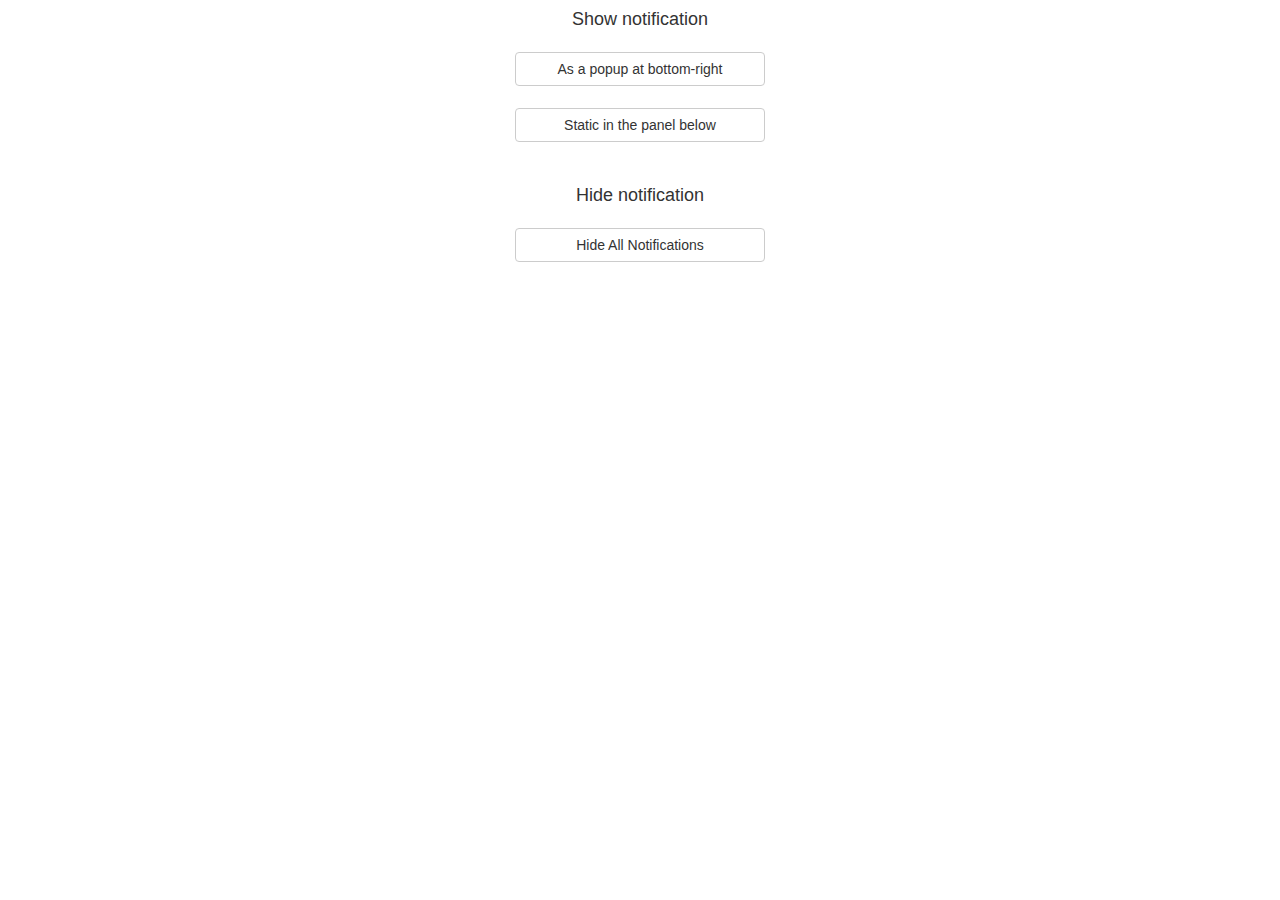
<file: index.html>
<!DOCTYPE html>
<html lang="">

<head>
    <meta charset="utf-8">
    <meta http-equiv="X-UA-Compatible" content="IE=edge">
    <meta name="viewport" content="width=device-width, initial-scale=1">
    <title>Title Page</title>
    <link rel="stylesheet" href="lib/bootstrap/dist/css/bootstrap.css" />
    <link rel="stylesheet" href="lib/kendo/styles/kendo.common-bootstrap.min.css" />
    <link rel="stylesheet" href="lib/kendo/styles/kendo.bootstrap.min.css" />

</head>

<body>
    <div id="example">

        <span id="popupNotification"></span>
        <span id="staticNotification"></span>

        <div class="demo-section k-content">
            <h4>Show notification</h4>
            <p>
                <button id="showPopupNotification" class="k-button">As a popup at bottom-right</button><br />
                <button id="showStaticNotification" class="k-button">Static in the panel below</button>
            </p>
            <div style="padding-top: 1em;">
                <h4>Hide notification</h4>
                <button id="hideAllNotifications" class="k-button">Hide All Notifications</button>
            </div>
        </div>

        <div id="appendto" class="demo-section k-content"></div>

        <style>
            .demo-section {
                text-align: center;
                line-height: 4em;
            }

            .demo-section .k-button {
                width: 250px;
            }
        </style>
    </div>


    <script src="lib/jquery/dist/jquery.js"></script>
    <script src="lib/bootstrap/dist/js/bootstrap.js"></script>
    <script src="lib/kendo/js/kendo.all.min.js"></script>
    <script src="lib/kendo/js/kendo.timezones.min.js"></script>
    <script src="lib/kendo/js/cultures/kendo.culture.en-GB.min.js"></script>

    <script>
        $(document).ready(function () {
            kendo.culture("en-GB");
        });
    </script>
    <script>
        $(document).ready(function () {
            var popupNotification = $("#popupNotification").kendoNotification({
                position: {
                    top: 30
                },
                width: "60rem",
                animation: {
                    open: {
                        effects: "slideIn:left"
                    },
                    close: {
                        effects: "slideIn:left",
                        reverse: true
                    }
                }
            }).data("kendoNotification");
            var staticNotification = $("#staticNotification").kendoNotification({
                appendTo: "#appendto",
                animation: {
                    open: {
                        effects: "slideIn:left"
                    },
                    close: {
                        effects: "slideIn:left",
                        reverse: true
                    }
                }
            }).data("kendoNotification");

            $("#showPopupNotification").click(function () {
                popupNotification.hide();
                var d = new Date();
                popupNotification.show(kendo.toString(d, 'HH:mm:ss.') + kendo.toString(d
                    .getMilliseconds(), "000"), "error");
            });

            $("#showStaticNotification").click(function () {
                var d = new Date();
                staticNotification.show(kendo.toString(d, 'HH:mm:ss.') + kendo.toString(d
                    .getMilliseconds(), "000"), "info");
                var container = $(staticNotification.options.appendTo);
                container.scrollTop(container[0].scrollHeight);
            });

            $("#hideAllNotifications").click(function () {
                popupNotification.hide();
                staticNotification.hide();
            });

        });
    </script>
</body>

</html>
</file>
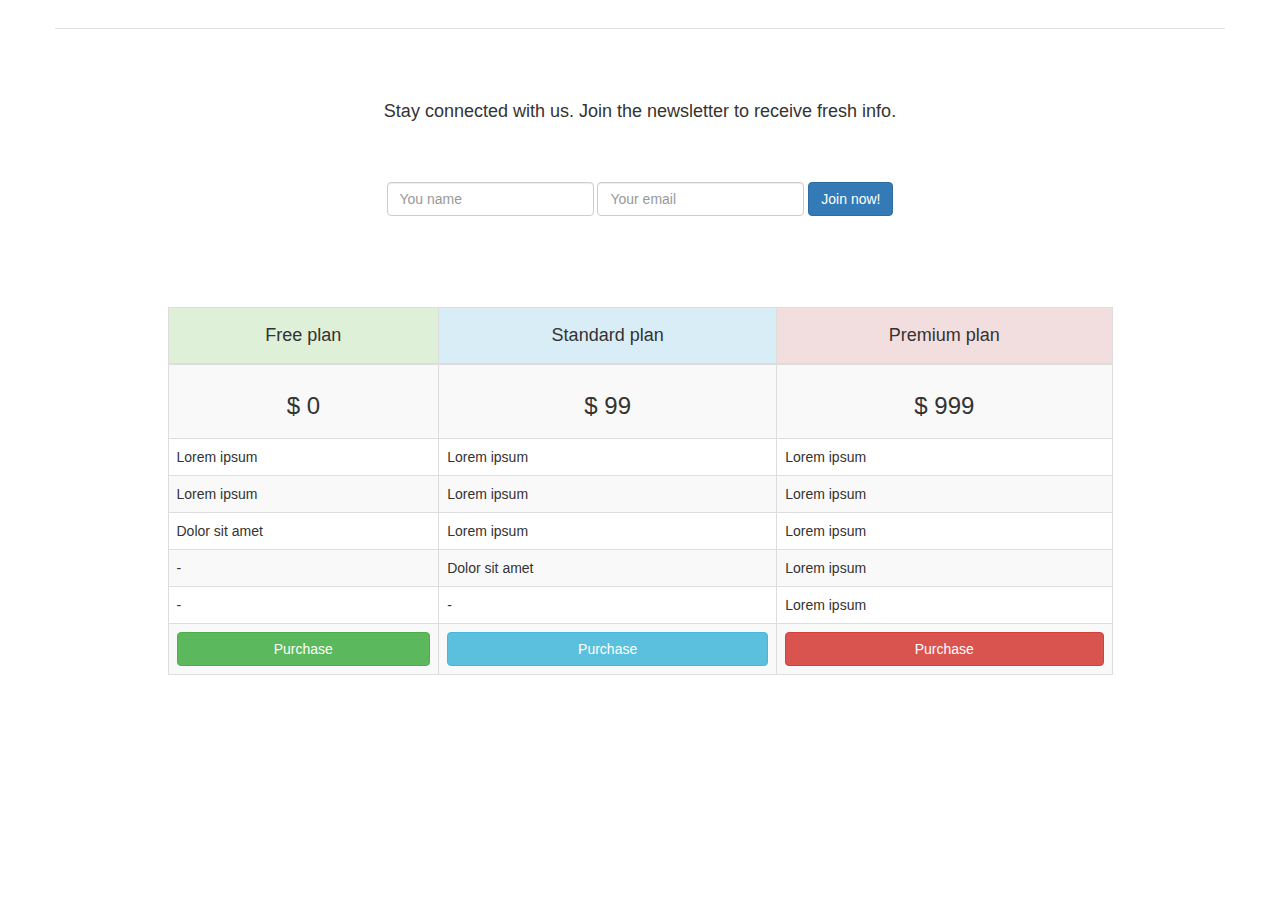
<file: boot1.html>
<!DOCTYPE html>
<html lang="">

<head>
    <meta charset="utf-8">
    <meta http-equiv="X-UA-Compatible" content="IE=edge">
    <meta name="viewport" content="width=device-width, initial-scale=1">
    <title>Title Page</title>

    <link rel="stylesheet" href="lib/bootstrap/dist/css/bootstrap.css" />
<style>
section#newsletter {  border-top: 1px solid #E0E0E0;  padding-top: 3.2em;  margin-top: 2em; }
section#newsletter h4 {  padding: 1em; }
section#newsletter form {  padding: 1em;  margin-top: 2em;  margin-bottom: 5.5em; } 
</style>
</head>

<body>

    <div class="container">

        <div class="row">
            <section id="newsletter" class="text-center">
                <h4>Stay connected with us. Join the newsletter to receive fresh info.</h4>
                <form class="form-inline" method="POST">
                    <div class="form-group"> <input class="form-control" placeholder="You name"> </div>
                    <div class="form-group"> <input class="form-control" placeholder="Your email"> </div> <button
                        type="submit" class="btn btn-primary">Join now!</button>
                </form>
            </section>
        </div>

        <div class="row">
            <div class="col-md-10 col-md-offset-1">
                <table class="table table-striped table-bordered">
                    <thead>
                        <tr>
                            <th class="success">
                                <h4 class="text-center">Free plan</h4>
                            </th>
                            <th class="info">
                                <h4 class="text-center">Standard plan</h4>
                            </th>
                            <th class="danger">
                                <h4 class="text-center">Premium plan</h4>
                            </th>
                        </tr>
                    </thead>
                    <tbody>
                        <tr>
                            <td>
                                <h3 class="text-center">$ 0</h3>
                            </td>
                            <td>
                                <h3 class="text-center">$ 99</h3>
                            </td>
                            <td>
                                <h3 class="text-center">$ 999</h3>
                            </td>
                        </tr>
                        <tr>
                            <td>Lorem ipsum</td>
                            <td>Lorem ipsum</td>
                            <td>Lorem ipsum</td>
                        </tr>
                        <tr>
                            <td>Lorem ipsum</td>
                            <td>Lorem ipsum</td>
                            <td>Lorem ipsum</td>
                        </tr>
                        <tr>
                            <td>Dolor sit amet</td>
                            <td>Lorem ipsum</td>
                            <td>Lorem ipsum</td>
                        </tr>
                        <tr>
                            <td>-</td>
                            <td>Dolor sit amet</td>
                            <td>Lorem ipsum</td>
                        </tr>
                        <tr>
                            <td>-</td>
                            <td>-</td>
                            <td>Lorem ipsum</td>
                        </tr>
                        <tr>
                            <td><a href="#" class="btn btn-success btn-block">Purchase</a></td>
                            <td><a href="#" class="btn btn-info btn-block">Purchase</a></td>
                            <td><a href="#" class="btn btn-danger btn-block">Purchase</a></td>
                        </tr>
                    </tbody>
                </table>
            </div>
        </div>
    </div>

    </div>

    <script src="lib/jquery/dist/jquery.js"></script>
    <script src="lib/bootstrap/dist/js/bootstrap.js"></script>
</body>

</html>
</file>
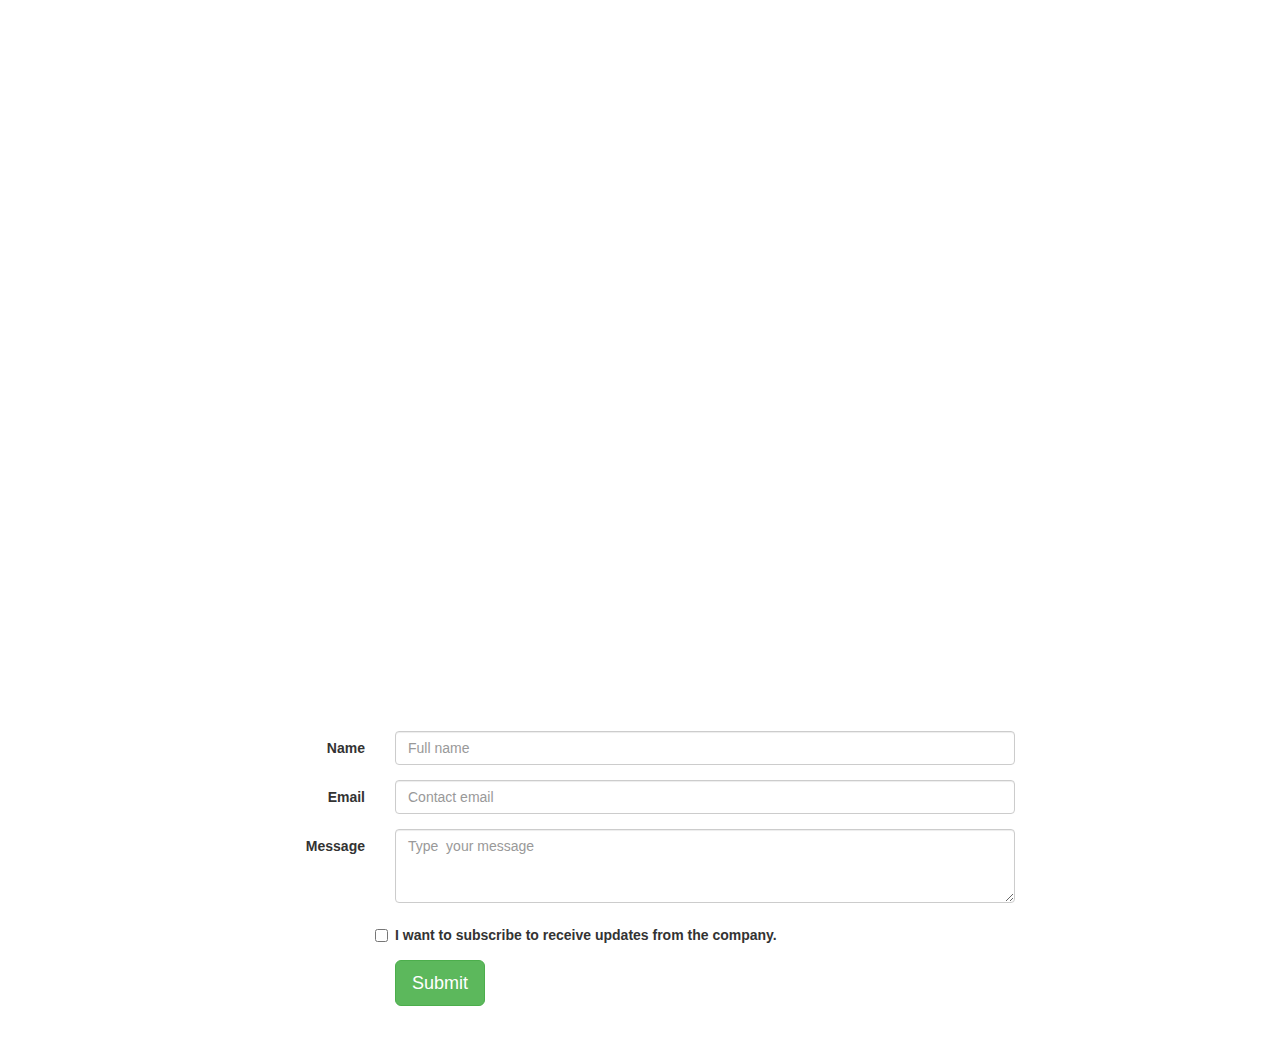
<file: boot2.html>
<!DOCTYPE html>
<html lang="">

<head>
    <meta charset="utf-8">
    <meta http-equiv="X-UA-Compatible" content="IE=edge">
    <meta name="viewport" content="width=device-width, initial-scale=1">
    <title>Title Page</title>
    <link rel="stylesheet" href="lib/bootstrap/dist/css/bootstrap.css" />

    <style>
        section#contact form {
            padding-top: 9rem;
            padding-bottom: 3rem;
        }
    </style>
</head>

<body>

    <div class="container">
        <div class="embed-responsive embed-responsive-16by9"> 
            <iframe class="embed-responsive-item" src="//www.youtube.com/embed/Sb75y4rnC4g" allowfullscreen></iframe>
        </div>
    </div>

    <section id="contact" class="container">
        <div class="row">
            <div class="col-sm-offset-2 col-sm-8">
                <form class="form-horizontal">
                    <div class="form-group">
                        <label class="col-sm-2 control-label" for="contact-name">Name</label>
                        <div class="col-sm-10">
                            <input class="form-control" type="text" id="contact-name" placeholder="Full name">
                        </div>
                    </div>
                    <div class="form-group"> <label class="col-sm-2 control-label" for="contact-email">Email</label>
                        <div class="col-sm-10">
                            <input class="form-control" type="text" id="contact-email" placeholder="Contact email">
                        </div>
                    </div>

                    <div class="form-group"> <label class="col-sm-2 control-label" for="contactemail">Message</label>
                        <div class="col-sm-10"> <textarea class="form-control" rows="3"
                                placeholder="Type  your message"></textarea> </div>
                    </div>
                    <div class="form-group">
                        <div class="col-sm-offset-2 col-sm-10"> <label class="checkbox"> <input type="checkbox"
                                    value=""> I want to subscribe to receive updates from the company. </label> </div>
                    </div>
                    <div class="form-group">
                        <div class="col-sm-offset-2 col-sm-10"> <button class="btn btn-success btn-lg"
                                type="submit">Submit</button> </div>
                    </div>
                </form>
            </div>
        </div>
    </section>
    <script src="lib/jquery/dist/jquery.js"></script>
    <script src="lib/bootstrap/dist/js/bootstrap.js"></script>
    <script>
        $(document).ready(function () {
            $('#contact form').on('submit', function (e) {
                e.preventDefault();
                var $form = $(e.currentTarget),
                    $email = $form.find('#contact-email'),
                    $button = $form.find('button[type=submit]');

                if ($email.val().indexOf('@') == -1) {
                    vaca = $email.closest('form-group');
                    $email.closest('.form-group').addClass('has-error');
                } else {
                    $form.find('.form-group').addClass('has-success').removeClass('has-error');
                    $button.attr('disabled', 'disabled');
                    $button.after('<div>Message sent. We will contact you  soon.</div>');
                }
            });
        })
    </script>
</body>

</html>
</file>
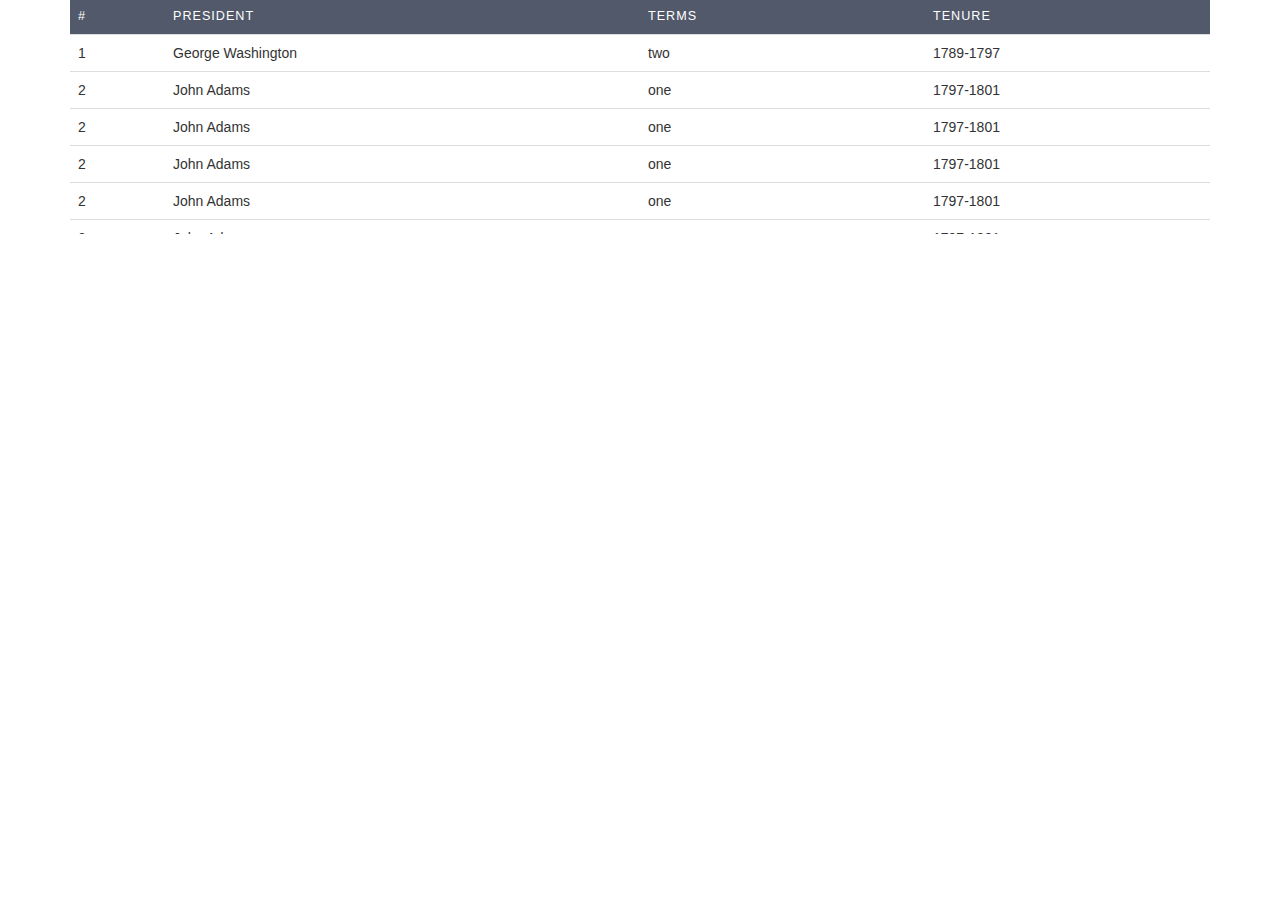
<file: bootFixedHeadertbl.html>
<!DOCTYPE html>
<html lang="">

<head>
    <meta charset="utf-8">
    <meta http-equiv="X-UA-Compatible" content="IE=edge">
    <meta name="viewport" content="width=device-width, initial-scale=1">
    <title>Title Page</title>
    <link rel="stylesheet" href="lib/bootstrap/dist/css/bootstrap.css" />
    <style>
        .table-fixed tbody {
            height: 200px;
            overflow-y: auto;
            width: 100%;
        }

        .table-fixed thead,
        .table-fixed tbody,
        .table-fixed tr,
        .table-fixed td,
        .table-fixed th {
            display: block;
        }

        .table-fixed tr:after {
            content: "";
            display: block;
            visibility: hidden;
            clear: both;
        }

        .table-fixed tbody td,
        .table-fixed thead>tr>th {
            float: left;
        }

        .table>thead>tr>th,
        .table>thead>tr>td {
            font-size: .9em;
            font-weight: 400;
            border-bottom: 0;
            letter-spacing: 1px;
            vertical-align: top;
            padding: 8px;
            background: #51596a;
            text-transform: uppercase;
            color: #ffffff;
        }
    </style>
</head>

<body>

    <div class="container">

        <div class="row">
            <div class="col-xs-12 col-sm-12 col-md-12 col-lg-12">
                <table class="table table-fixed">
                    <thead>
                        <tr>
                            <th class="col-xs-1">#</th>
                            <th class="col-xs-5">President</th>
                            <th class="col-xs-3">Terms</th>
                            <th class="col-xs-3">Tenure</th>
                        </tr>
                    </thead>
                    <tbody>
                        <tr>
                            <td class="col-xs-1">1</td>
                            <td class="col-xs-5">George Washington</td>
                            <td class="col-xs-3">two</td>
                            <td class="col-xs-3">1789-1797</td>
                        </tr>
                        <tr>
                            <td class="col-xs-1">2</td>
                            <td class="col-xs-5">John Adams</td>
                            <td class="col-xs-3">one</td>
                            <td class="col-xs-3">1797-1801</td>
                        </tr>
                        <tr>
                            <td class="col-xs-1">2</td>
                            <td class="col-xs-5">John Adams</td>
                            <td class="col-xs-3">one</td>
                            <td class="col-xs-3">1797-1801</td>
                        </tr>
                        <tr>
                            <td class="col-xs-1">2</td>
                            <td class="col-xs-5">John Adams</td>
                            <td class="col-xs-3">one</td>
                            <td class="col-xs-3">1797-1801</td>
                        </tr>
                        <tr>
                            <td class="col-xs-1">2</td>
                            <td class="col-xs-5">John Adams</td>
                            <td class="col-xs-3">one</td>
                            <td class="col-xs-3">1797-1801</td>
                        </tr>
                        <tr>
                            <td class="col-xs-1">2</td>
                            <td class="col-xs-5">John Adams</td>
                            <td class="col-xs-3">one</td>
                            <td class="col-xs-3">1797-1801</td>
                        </tr>
                        <tr>
                            <td class="col-xs-1">2</td>
                            <td class="col-xs-5">John Adams</td>
                            <td class="col-xs-3">one</td>
                            <td class="col-xs-3">1797-1801</td>
                        </tr>
                        <tr>
                            <td class="col-xs-1">2</td>
                            <td class="col-xs-5">John Adams</td>
                            <td class="col-xs-3">one</td>
                            <td class="col-xs-3">1797-1801</td>
                        </tr>
                        <tr>
                            <td class="col-xs-1">2</td>
                            <td class="col-xs-5">John Adams</td>
                            <td class="col-xs-3">one</td>
                            <td class="col-xs-3">1797-1801</td>
                        </tr>
                        <tr>
                            <td class="col-xs-1">2</td>
                            <td class="col-xs-5">John Adams</td>
                            <td class="col-xs-3">one</td>
                            <td class="col-xs-3">1797-1801</td>
                        </tr>
                        <tr>
                            <td class="col-xs-1">2</td>
                            <td class="col-xs-5">John Adams</td>
                            <td class="col-xs-3">one</td>
                            <td class="col-xs-3">1797-1801</td>
                        </tr>

                    </tbody>
                </table>
            </div>
        </div>

    </div>


    <script src="lib/jquery/dist/jquery.js"></script>
    <script src="lib/bootstrap/dist/js/bootstrap.js"></script>
</body>

</html>
</file>
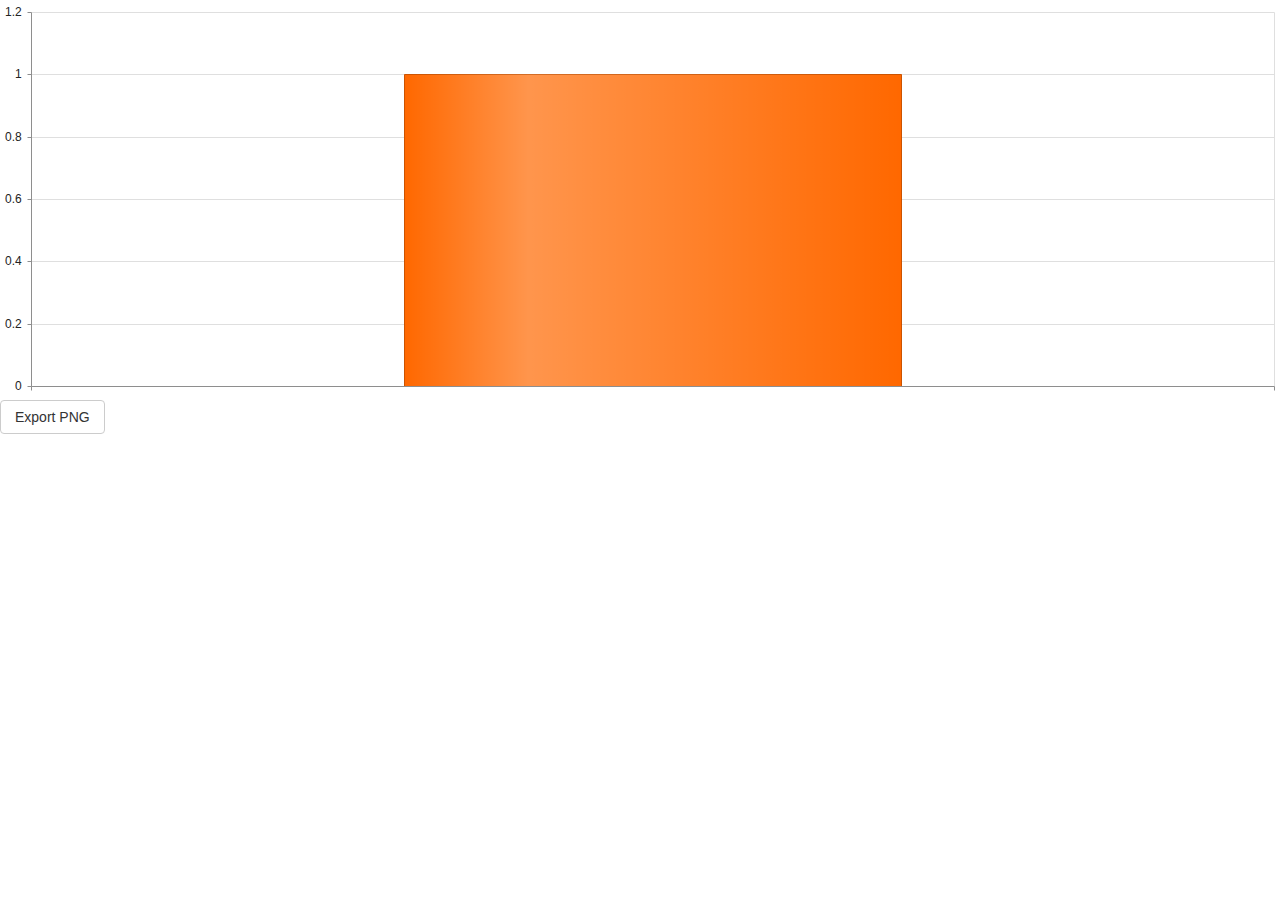
<file: imagegen.html>
<!DOCTYPE html>
<html lang="">

<head>
    <meta charset="utf-8">
    <meta http-equiv="X-UA-Compatible" content="IE=edge">
    <meta name="viewport" content="width=device-width, initial-scale=1">
    <title>Title Page</title>
    <link rel="stylesheet" href="lib/bootstrap/dist/css/bootstrap.css" />
    <link rel="stylesheet" href="lib/kendo/styles/kendo.common-bootstrap.min.css" />
    <link rel="stylesheet" href="lib/kendo/styles/kendo.bootstrap.min.css" />

</head>

<body>
    <div id="example">
        <div id="chart"></div>
        <a download="export.png" id="export" class="k-button">Export PNG</a>

    </div>


    <script src="lib/jquery/dist/jquery.js"></script>
    <script src="lib/bootstrap/dist/js/bootstrap.js"></script>
    <script src="lib/kendo/js/kendo.all.min.js"></script>
    <script src="lib/kendo/js/kendo.timezones.min.js"></script>
    <script src="lib/kendo/js/cultures/kendo.culture.en-GB.min.js"></script>

    <script>
        $(document).ready(function () {
            kendo.culture("en-GB");
        });
    </script>

    <script>
        $("#chart").kendoChart({
            series: [{
                data: [1]
            }]
        });

        $("#export").on("click", function () {
            var chart = $("#chart").data("kendoChart");
            var imageDataURL = chart.imageDataURL();

            if (navigator.msSaveBlob) {
                var blob = toBlob(imageDataURL, "image/png");
                navigator.msSaveBlob(blob, this.getAttribute("download"));
            } else {
                this.href = imageDataURL;
            }
        });

        function toBlob(base64, type) {
            var rawData = base64.substring(base64.indexOf("base64,") + 7);
            var data = atob(rawData);
            var arr = new Uint8Array(data.length);

            for (var i = 0; i < data.length; ++i) {
                arr[i] = data.charCodeAt(i);
            }

            return new Blob([arr.buffer], {
                type: type
            });
        }
    </script>

</body>

</html>
</file>
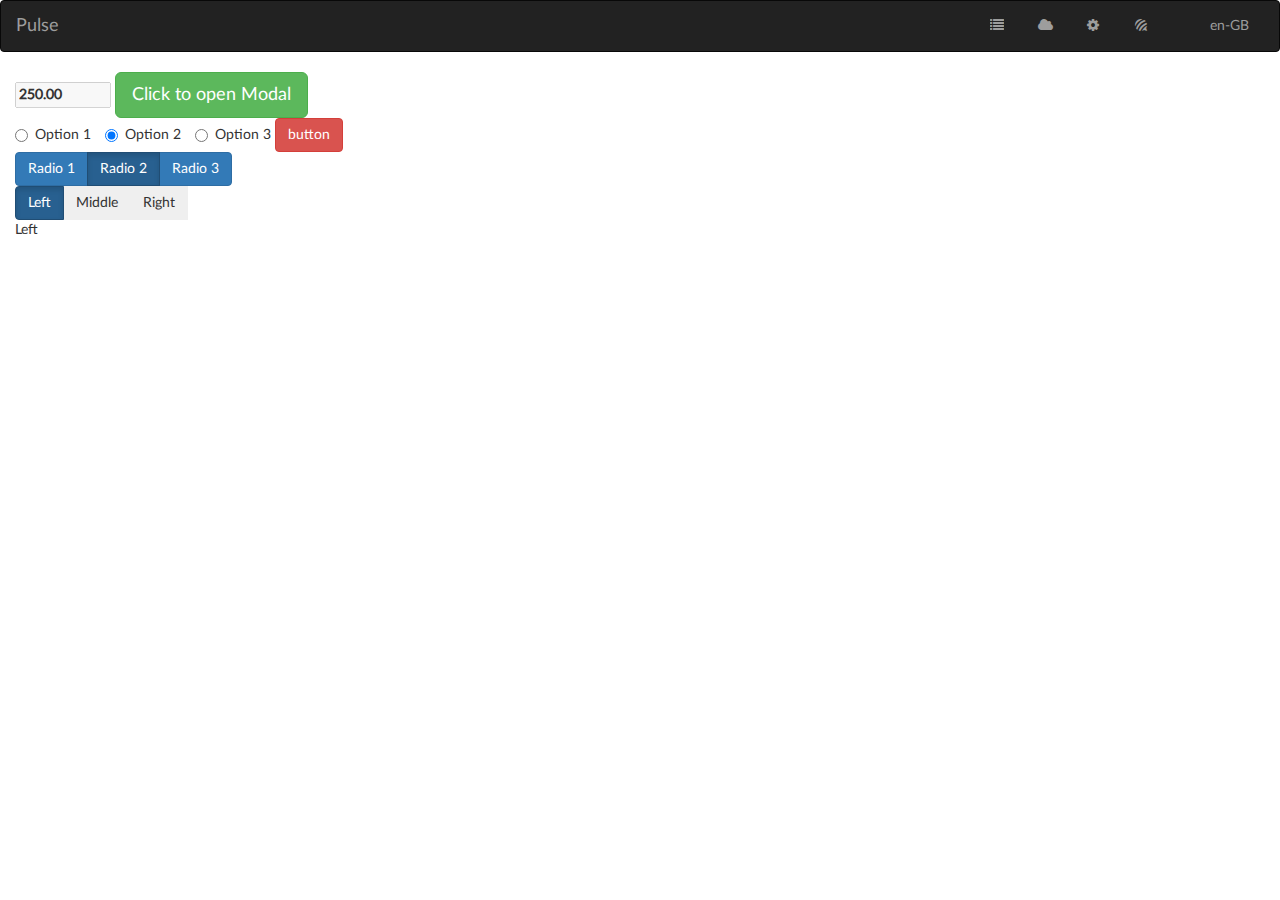
<file: main.html>
<!DOCTYPE html>
<html lang="">

<head>
    <meta charset="utf-8">
    <meta http-equiv="X-UA-Compatible" content="IE=edge">
    <meta name="viewport" content="width=device-width, initial-scale=1">
    <title>Main Page</title>
    <link rel="stylesheet" href="lib/bootstrap/dist/css/bootstrap.css" />
    <link rel="stylesheet" href="css/font-awesome.min.css" />
    <link rel="stylesheet" href="lib/kendo/styles/kendo.common-bootstrap.min.css" />
    <link rel="stylesheet" href="lib/kendo/styles/kendo.bootstrap.min.css" />
    <link rel="stylesheet" href="lib/lato/latofonts.css" />
    <link rel="stylesheet" href="lib/lato/latostyle.css" />
    <script src="sampling.js"></script>

    <style>
        .tol-value {
            font-size: 2vh;
            line-height: 2vh;
            margin: 2px;
            text-decoration: underline;
        }

        .tol-value-limit {
            color: red;
        }

        .tol-value-target {
            color: green;
        }

        .tol-label {
            font-size: 1vh;
            font-weight: bold;
            line-height: 1vh;
        }
        .control-name{
            font-size: 2vh;
        }
        .row-bottom{
            border-bottom: solid 1px #e5e5e5;
        }
    </style>
</head>

<body>
    <nav class="navbar navbar-inverse">
        <div class="container-fluid">
            <div class="navbar-header">
                <a class="navbar-brand" href="#">Pulse</a>
            </div>
            <ul class="nav navbar-nav pull-right">
                <li><a href="#"><i class="fa fa-fw fa-list"></i></a></li>
                <li><a href="#"><i class="fa fa-fw fa-cloud"></i></a></li>
                <li><a href="#"><i class="fa fa-fw fa-gear"></i></a></li>
                <li><a href="#"><i class="fa fa-fw fa-forumbee"></i></a></li>
                <li><a href="#" id="display-time"></a></li>
                <li><a href="#" id="culture-name"></a></li>
            </ul>
        </div>
    </nav>
    <div class="container-fluid">
        <label id="lblvale"><input type="text" name="pin" maxlength="9" size="9" value="250.00" disabled></label>
        <a href="#" class="btn btn-lg btn-success" data-toggle="modal" data-target="#basicModal">Click to open Modal</a>
        <section>
            <div class="row">
                <div class="col-xs-12 col-sm-12 col-md-12 col-lg-12">
                    <label class="radio-inline"><input type="radio" id="optradio1" value="1" name="optradio">Option
                        1</label>
                    <label class="radio-inline"><input type="radio" id="optradio2" value="2" name="optradio">Option
                        2</label>
                    <label class="radio-inline"><input type="radio" id="optradio3" value="3" name="optradio">Option
                        3</label>

                    <button type="button" class="btn btn-danger" id="btnRadio">button</button>
                    <div id="radiotext"></div>

                </div>
            </div>
            <div class="row">
                <div class="col-xs-12 col-sm-12 col-md-12 col-lg-12">
                    <div class="btn-group" data-toggle="buttons" id="state">
                        <label class="btn btn-primary">
                            <input type="radio" name="options" id="option1" autocomplete="off"> Radio 1
                        </label>
                        <label class="btn btn-primary">
                            <input type="radio" name="options" id="option2" autocomplete="off"> Radio 2
                        </label>
                        <label class="btn btn-primary">
                            <input type="radio" name="options" id="option3" autocomplete="off"> Radio 3
                        </label>
                    </div>
                </div>
            </div>
            <div class="row">
                <div class="col-xs-12 col-sm-12 col-md-12 col-lg-12">
                    <div class="btn-group" role="group" aria-label="Basic example" id="selector">
                        <button type="button" class="btn btn-secondary">Left</button>
                        <button type="button" class="btn btn-secondary">Middle</button>
                        <button type="button" class="btn btn-secondary">Right</button>
                        <div id="txtselector"></div>
                    </div>
                </div>
            </div>
        </section>
    </div>

    <div class="modal fade" id="basicModal" tabindex="-1" role="dialog" aria-labelledby="basicModal" aria-hidden="true">
        <div class="modal-dialog">
            <div class="modal-content">
                <div class="modal-body">
                    <div class="row row-bottom">
                        <div class="col-xs-12 col-sm-12 col-md-12 col-lg-12">
                            <p class="control-name">Capacity control</p>
                        </div>
                        <div class="col-xs-4 col-sm-4 col-md-4 col-lg-4">
                            <p class="text-center tol-value tol-value-limit">245.00</p>
                            <p class="text-center tol-label">LCI </p>
                        </div>
                        <div class="col-xs-4 col-sm-4 col-md-4 col-lg-4">
                            <p class="text-center tol-value tol-value-target">250.0 </p>
                            <p class="text-center tol-label">Target </p>
                        </div>
                        <div class="col-xs-4 col-sm-4 col-md-4 col-lg-4">
                            <p class="text-center tol-value tol-value-limit">255.0 </p>
                            <p class="text-center tol-label">LCS </p>
                        </div>
                    </div>
                    <div class="row row-bottom">
                        <div class="col-xs-12 col-sm-12 col-md-12 col-lg-12">
                            <p class="control-name">Empty weight</p>
                        </div>
                        <div class="col-xs-4 col-sm-4 col-md-4 col-lg-4">
                            <p class="text-center tol-value tol-value-limit">245.0</p>
                            <p class="text-center tol-label">LCI </p>
                        </div>
                        <div class="col-xs-4 col-sm-4 col-md-4 col-lg-4">
                            <p class="text-center tol-value tol-value-target">250.0 </p>
                            <p class="text-center tol-label">Target </p>
                        </div>
                        <div class="col-xs-4 col-sm-4 col-md-4 col-lg-4">
                            <p class="text-center tol-value tol-value-limit">255.0 </p>
                            <p class="text-center tol-label">LCS </p>
                        </div>
                    </div>
                    <div class="row">
                        <div class="col-xs-12 col-sm-12 col-md-12 col-lg-12">
                            <p class="control-name">Proposed empty weight</p>
                        </div>
                        <div class="col-xs-4 col-sm-4 col-md-4 col-lg-4">
                            <p class="text-center tol-value tol-value-limit">245.0</p>
                            <p class="text-center tol-label">LCI </p>
                        </div>
                        <div class="col-xs-4 col-sm-4 col-md-4 col-lg-4">
                            <p class="text-center tol-value tol-value-target">250.0 </p>
                            <p class="text-center tol-label">Target </p>
                        </div>
                        <div class="col-xs-4 col-sm-4 col-md-4 col-lg-4">
                            <p class="text-center tol-value tol-value-limit">255.0 </p>
                            <p class="text-center tol-label">LCS </p>
                        </div>

                    </div>
                </div>
                <div class="modal-footer">
                    <button type="button" class="btn btn-default" data-dismiss="modal">Close</button>
                    <button type="button" class="btn btn-primary">Save changes</button>
                </div>
            </div>
        </div>
    </div>
    <script src="lib/jquery/dist/jquery.js"></script>
    <script src="lib/bootstrap/dist/js/bootstrap.js"></script>
    <script src="lib/kendo/js/kendo.all.min.js"></script>
    <script src="lib/kendo/js/kendo.timezones.min.js"></script>
    <script src="lib/kendo/js/cultures/kendo.culture.en-GB.min.js"></script>
    <script src="lib/kendo/js/cultures/kendo.culture.fr-FR.min.js"></script>
    <script>
        function validSamplingWgtCapa(sampling, elem) {
            var emptywgt = sampling.listControls.find(x => x.reserveCode === 'cCodeCtrlPoidsAVide');
            var capa = sampling.listControls.find(x => x.reserveCode === 'cCodeCtrlPoidsCapa');

        }

        function showDateTime() {
            setInterval(function () {
                document.getElementById("display-time").innerHTML = kendo.toString(new Date(), "g");
            }, 1000);
        }

        function manipulateRadio() {
            $("#btnRadio").click(function () {
                $("#radiotext").text($("input[name=optradio]:checked").val());
            });

            $('#selector button').click(function () {
                $(this).addClass('active').siblings().removeClass('active');
                $(this).removeClass("btn-secondary").addClass("btn-primary");
                $(this).siblings().addClass("btn-secondary").removeClass("btn-primary");
                $("#txtselector").text($(this).text());
            });

            $("#state > label").on('click', function () {
                console.log($(this).text().trim());
            });

            $("#optradio2").prop("checked", true);
            $("#state > label:nth-child(2)").trigger("click");
            $("#selector button")[0].click();
        }

        $(document).ready(function () {
            kendo.culture("en-GB");
            document.getElementById("culture-name").innerHTML = kendo.culture().name;
            showDateTime();
            manipulateRadio();

        });
    </script>
</body>

</html>
</file>
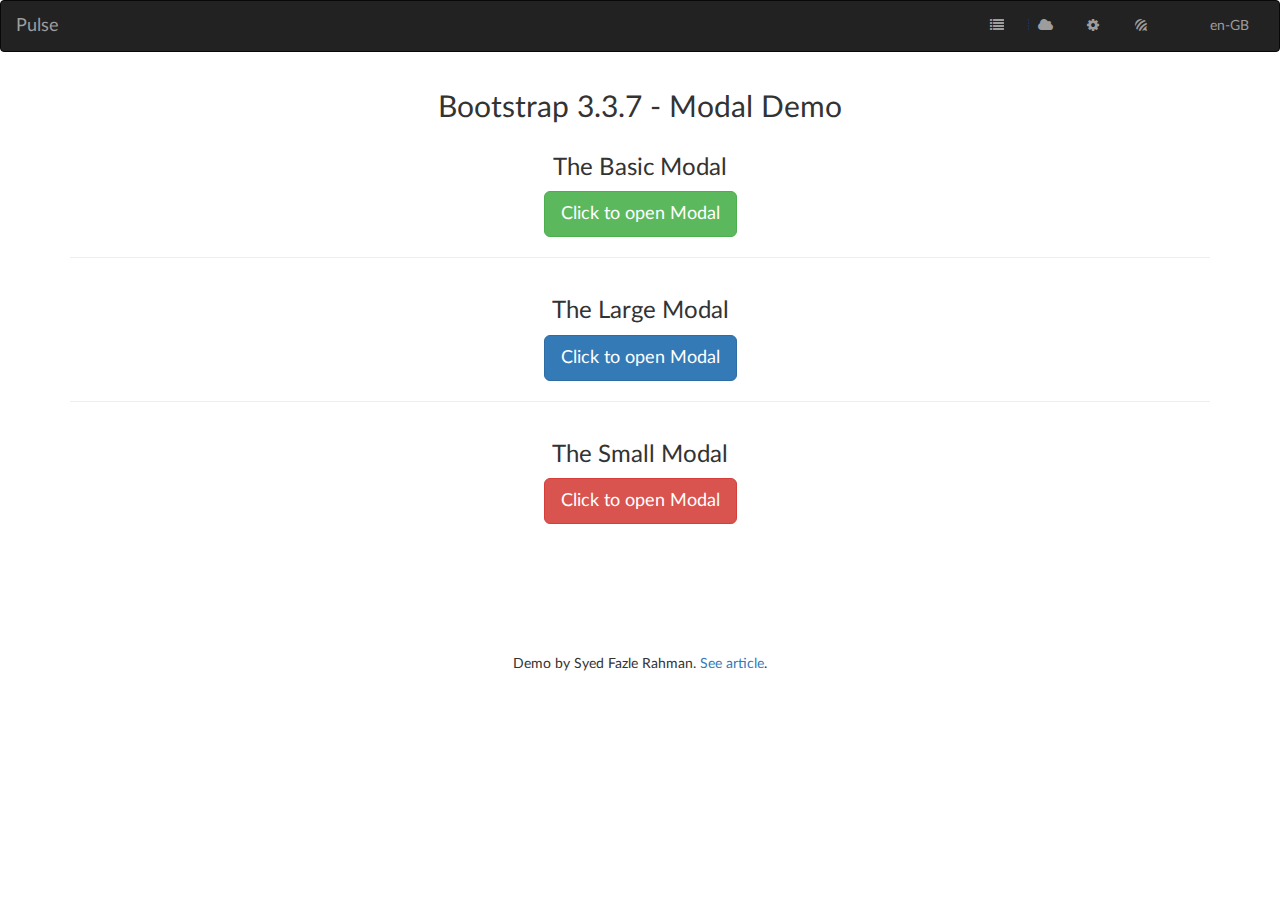
<file: modal.html>
<!DOCTYPE html>
<html lang="">

<head>
    <meta charset="utf-8">
    <meta http-equiv="X-UA-Compatible" content="IE=edge">
    <meta name="viewport" content="width=device-width, initial-scale=1">
    <title>Main Page</title>
    <link rel="stylesheet" href="lib/bootstrap/dist/css/bootstrap.css" />
    <link rel="stylesheet" href="css/font-awesome.min.css" />
    <link rel="stylesheet" href="lib/kendo/styles/kendo.common-bootstrap.min.css" />
    <link rel="stylesheet" href="lib/kendo/styles/kendo.bootstrap.min.css" />
    <link rel="stylesheet" href="lib/lato/latofonts.css" />
    <link rel="stylesheet" href="lib/lato/latostyle.css" />
    <style>
        h2 {
            text-align: center;
        }

        .p {
            text-align: center;
            padding-top: 130px;
        }
    </style>
</head>

<body>
    <nav class="navbar navbar-inverse">
        <div class="container-fluid">
            <div class="navbar-header">
                <a class="navbar-brand" href="#">Pulse</a>
            </div>
            <ul class="nav navbar-nav pull-right">
                <li><a href="#"><i class="fa fa-fw fa-list"></i></a></li>
                <li><a href="#"><i class="fa fa-fw fa-cloud"></i></a></li>
                <li><a href="#"><i class="fa fa-fw fa-gear"></i></a></li>
                <li><a href="#"><i class="fa fa-fw fa-forumbee"></i></a></li>
                <li><a href="#" id="display-time"></a></li>
                <li><a href="#" id="culture-name"></a></li>
            </ul>
        </div>
    </nav>
    <div class="container">
        <h2>Bootstrap 3.3.7 - Modal Demo</h2>

        <div class="row text-center">
            <h3>The Basic Modal</h3>
            <a href="#" class="btn btn-lg btn-success" data-toggle="modal" data-target="#basicModal">Click to open
                Modal</a>
        </div>
        <hr>
        <div class="row text-center">
            <h3>The Large Modal</h3>
            <a href="#" class="btn btn-lg btn-primary" data-toggle="modal" data-target="#largeModal">Click to open
                Modal</a>
        </div>
        <hr>
        <div class="row text-center">
            <h3>The Small Modal</h3>
            <a href="#" class="btn btn-lg btn-danger" data-toggle="modal" data-target="#smallModal">Click to open
                Modal</a>
        </div>

    </div>

    <div class="modal fade" id="basicModal" tabindex="-1" role="dialog" aria-labelledby="basicModal" aria-hidden="true">
        <div class="modal-dialog">
            <div class="modal-content">
                <div class="modal-header">
                    <button type="button" class="close" data-dismiss="modal" aria-hidden="true">&times;</button>
                    <h4 class="modal-title" id="myModalLabel">Basic Modal</h4>
                </div>
                <div class="modal-body">
                    <h3>Modal Body</h3>
                </div>
                <div class="modal-footer">
                    <button type="button" class="btn btn-default" data-dismiss="modal">Close</button>
                    <button type="button" class="btn btn-primary">Save changes</button>
                </div>
            </div>
        </div>
    </div>

    <div class="modal fade" id="largeModal" tabindex="-1" role="dialog" aria-labelledby="largeModal" aria-hidden="true">
        <div class="modal-dialog modal-lg">
            <div class="modal-content">
                <div class="modal-header">
                    <button type="button" class="close" data-dismiss="modal" aria-hidden="true">&times;</button>
                    <h4 class="modal-title" id="myModalLabel">Large Modal</h4>
                </div>
                <div class="modal-body">
                    <h3>Modal Body</h3>
                </div>
                <div class="modal-footer">
                    <button type="button" class="btn btn-default" data-dismiss="modal">Close</button>
                    <button type="button" class="btn btn-primary">Save changes</button>
                </div>
            </div>
        </div>
    </div>

    <div class="modal fade" id="smallModal" tabindex="-1" role="dialog" aria-labelledby="smallModal" aria-hidden="true">
        <div class="modal-dialog modal-sm">
            <div class="modal-content">
                <div class="modal-header">
                    <button type="button" class="close" data-dismiss="modal" aria-hidden="true">&times;</button>
                    <h4 class="modal-title" id="myModalLabel">Small Modal</h4>
                </div>
                <div class="modal-body">
                    <h3>Modal Body</h3>
                </div>
                <div class="modal-footer">
                    <button type="button" class="btn btn-default" data-dismiss="modal">Close</button>
                    <button type="button" class="btn btn-primary">Save changes</button>
                </div>
            </div>
        </div>
    </div>

    <p class="p">Demo by Syed Fazle Rahman. <a href="http://www.sitepoint.com/understanding-bootstrap-modals/"
            target="_blank">See article</a>.</p>


    <script src="lib/jquery/dist/jquery.js"></script>
    <script src="lib/bootstrap/dist/js/bootstrap.js"></script>
    <script src="lib/kendo/js/kendo.all.min.js"></script>
    <script src="lib/kendo/js/kendo.timezones.min.js"></script>
    <script src="lib/kendo/js/cultures/kendo.culture.en-GB.min.js"></script>
    <script src="lib/kendo/js/cultures/kendo.culture.fr-FR.min.js"></script>
    <script>
        $(document).ready(function () {
            kendo.culture("en-GB");
            document.getElementById("culture-name").innerHTML = kendo.culture().name;

            setInterval(function () {
                document.getElementById("display-time").innerHTML = kendo.toString(new Date(), "g");
            }, 1000);
        });
    </script>
</body>

</html>
</file>
<file: lib/lato/latofonts.css>
/* Webfont: Lato-Black */@font-face {
    font-family: 'LatoWebBlack';
    src: url('fonts/Lato-Black.eot'); /* IE9 Compat Modes */
    src: url('fonts/Lato-Black.eot?#iefix') format('embedded-opentype'), /* IE6-IE8 */
         url('fonts/Lato-Black.woff2') format('woff2'), /* Modern Browsers */
         url('fonts/Lato-Black.woff') format('woff'), /* Modern Browsers */
         url('fonts/Lato-Black.ttf') format('truetype');
    font-style: normal;
    font-weight: normal;
    text-rendering: optimizeLegibility;
}

/* Webfont: Lato-BlackItalic */@font-face {
    font-family: 'LatoWebBlack';
    src: url('fonts/Lato-BlackItalic.eot'); /* IE9 Compat Modes */
    src: url('fonts/Lato-BlackItalic.eot?#iefix') format('embedded-opentype'), /* IE6-IE8 */
         url('fonts/Lato-BlackItalic.woff2') format('woff2'), /* Modern Browsers */
         url('fonts/Lato-BlackItalic.woff') format('woff'), /* Modern Browsers */
         url('fonts/Lato-BlackItalic.ttf') format('truetype');
    font-style: italic;
    font-weight: normal;
    text-rendering: optimizeLegibility;
}

/* Webfont: Lato-Bold */@font-face {
    font-family: 'LatoWebBold';
    src: url('fonts/Lato-Bold.eot'); /* IE9 Compat Modes */
    src: url('fonts/Lato-Bold.eot?#iefix') format('embedded-opentype'), /* IE6-IE8 */
         url('fonts/Lato-Bold.woff2') format('woff2'), /* Modern Browsers */
         url('fonts/Lato-Bold.woff') format('woff'), /* Modern Browsers */
         url('fonts/Lato-Bold.ttf') format('truetype');
    font-style: normal;
    font-weight: normal;
    text-rendering: optimizeLegibility;
}

/* Webfont: Lato-BoldItalic */@font-face {
    font-family: 'LatoWebBold';
    src: url('fonts/Lato-BoldItalic.eot'); /* IE9 Compat Modes */
    src: url('fonts/Lato-BoldItalic.eot?#iefix') format('embedded-opentype'), /* IE6-IE8 */
         url('fonts/Lato-BoldItalic.woff2') format('woff2'), /* Modern Browsers */
         url('fonts/Lato-BoldItalic.woff') format('woff'), /* Modern Browsers */
         url('fonts/Lato-BoldItalic.ttf') format('truetype');
    font-style: italic;
    font-weight: normal;
    text-rendering: optimizeLegibility;
}

/* Webfont: Lato-Hairline */@font-face {
    font-family: 'LatoWebHairline';
    src: url('fonts/Lato-Hairline.eot'); /* IE9 Compat Modes */
    src: url('fonts/Lato-Hairline.eot?#iefix') format('embedded-opentype'), /* IE6-IE8 */
         url('fonts/Lato-Hairline.woff2') format('woff2'), /* Modern Browsers */
         url('fonts/Lato-Hairline.woff') format('woff'), /* Modern Browsers */
         url('fonts/Lato-Hairline.ttf') format('truetype');
    font-style: normal;
    font-weight: normal;
    text-rendering: optimizeLegibility;
}

/* Webfont: Lato-HairlineItalic */@font-face {
    font-family: 'LatoWebHairline';
    src: url('fonts/Lato-HairlineItalic.eot'); /* IE9 Compat Modes */
    src: url('fonts/Lato-HairlineItalic.eot?#iefix') format('embedded-opentype'), /* IE6-IE8 */
         url('fonts/Lato-HairlineItalic.woff2') format('woff2'), /* Modern Browsers */
         url('fonts/Lato-HairlineItalic.woff') format('woff'), /* Modern Browsers */
         url('fonts/Lato-HairlineItalic.ttf') format('truetype');
    font-style: italic;
    font-weight: normal;
    text-rendering: optimizeLegibility;
}

/* Webfont: Lato-Heavy */@font-face {
    font-family: 'LatoWebHeavy';
    src: url('fonts/Lato-Heavy.eot'); /* IE9 Compat Modes */
    src: url('fonts/Lato-Heavy.eot?#iefix') format('embedded-opentype'), /* IE6-IE8 */
         url('fonts/Lato-Heavy.woff2') format('woff2'), /* Modern Browsers */
         url('fonts/Lato-Heavy.woff') format('woff'), /* Modern Browsers */
         url('fonts/Lato-Heavy.ttf') format('truetype');
    font-style: normal;
    font-weight: normal;
    text-rendering: optimizeLegibility;
}

/* Webfont: Lato-HeavyItalic */@font-face {
    font-family: 'LatoWebHeavy';
    src: url('fonts/Lato-HeavyItalic.eot'); /* IE9 Compat Modes */
    src: url('fonts/Lato-HeavyItalic.eot?#iefix') format('embedded-opentype'), /* IE6-IE8 */
         url('fonts/Lato-HeavyItalic.woff2') format('woff2'), /* Modern Browsers */
         url('fonts/Lato-HeavyItalic.woff') format('woff'), /* Modern Browsers */
         url('fonts/Lato-HeavyItalic.ttf') format('truetype');
    font-style: italic;
    font-weight: normal;
    text-rendering: optimizeLegibility;
}

/* Webfont: Lato-Italic */@font-face {
    font-family: 'LatoWeb';
    src: url('fonts/Lato-Italic.eot'); /* IE9 Compat Modes */
    src: url('fonts/Lato-Italic.eot?#iefix') format('embedded-opentype'), /* IE6-IE8 */
         url('fonts/Lato-Italic.woff2') format('woff2'), /* Modern Browsers */
         url('fonts/Lato-Italic.woff') format('woff'), /* Modern Browsers */
         url('fonts/Lato-Italic.ttf') format('truetype');
    font-style: italic;
    font-weight: normal;
    text-rendering: optimizeLegibility;
}

/* Webfont: Lato-Light */@font-face {
    font-family: 'LatoWebLight';
    src: url('fonts/Lato-Light.eot'); /* IE9 Compat Modes */
    src: url('fonts/Lato-Light.eot?#iefix') format('embedded-opentype'), /* IE6-IE8 */
         url('fonts/Lato-Light.woff2') format('woff2'), /* Modern Browsers */
         url('fonts/Lato-Light.woff') format('woff'), /* Modern Browsers */
         url('fonts/Lato-Light.ttf') format('truetype');
    font-style: normal;
    font-weight: normal;
    text-rendering: optimizeLegibility;
}

/* Webfont: Lato-LightItalic */@font-face {
    font-family: 'LatoWebLight';
    src: url('fonts/Lato-LightItalic.eot'); /* IE9 Compat Modes */
    src: url('fonts/Lato-LightItalic.eot?#iefix') format('embedded-opentype'), /* IE6-IE8 */
         url('fonts/Lato-LightItalic.woff2') format('woff2'), /* Modern Browsers */
         url('fonts/Lato-LightItalic.woff') format('woff'), /* Modern Browsers */
         url('fonts/Lato-LightItalic.ttf') format('truetype');
    font-style: italic;
    font-weight: normal;
    text-rendering: optimizeLegibility;
}

/* Webfont: Lato-Medium */@font-face {
    font-family: 'LatoWebMedium';
    src: url('fonts/Lato-Medium.eot'); /* IE9 Compat Modes */
    src: url('fonts/Lato-Medium.eot?#iefix') format('embedded-opentype'), /* IE6-IE8 */
         url('fonts/Lato-Medium.woff2') format('woff2'), /* Modern Browsers */
         url('fonts/Lato-Medium.woff') format('woff'), /* Modern Browsers */
         url('fonts/Lato-Medium.ttf') format('truetype');
    font-style: normal;
    font-weight: normal;
    text-rendering: optimizeLegibility;
}

/* Webfont: Lato-MediumItalic */@font-face {
    font-family: 'LatoWebMedium';
    src: url('fonts/Lato-MediumItalic.eot'); /* IE9 Compat Modes */
    src: url('fonts/Lato-MediumItalic.eot?#iefix') format('embedded-opentype'), /* IE6-IE8 */
         url('fonts/Lato-MediumItalic.woff2') format('woff2'), /* Modern Browsers */
         url('fonts/Lato-MediumItalic.woff') format('woff'), /* Modern Browsers */
         url('fonts/Lato-MediumItalic.ttf') format('truetype');
    font-style: italic;
    font-weight: normal;
    text-rendering: optimizeLegibility;
}

/* Webfont: Lato-Regular */@font-face {
    font-family: 'LatoWeb';
    src: url('fonts/Lato-Regular.eot'); /* IE9 Compat Modes */
    src: url('fonts/Lato-Regular.eot?#iefix') format('embedded-opentype'), /* IE6-IE8 */
         url('fonts/Lato-Regular.woff2') format('woff2'), /* Modern Browsers */
         url('fonts/Lato-Regular.woff') format('woff'), /* Modern Browsers */
         url('fonts/Lato-Regular.ttf') format('truetype');
    font-style: normal;
    font-weight: normal;
    text-rendering: optimizeLegibility;
}

/* Webfont: Lato-Semibold */@font-face {
    font-family: 'LatoWebSemibold';
    src: url('fonts/Lato-Semibold.eot'); /* IE9 Compat Modes */
    src: url('fonts/Lato-Semibold.eot?#iefix') format('embedded-opentype'), /* IE6-IE8 */
         url('fonts/Lato-Semibold.woff2') format('woff2'), /* Modern Browsers */
         url('fonts/Lato-Semibold.woff') format('woff'), /* Modern Browsers */
         url('fonts/Lato-Semibold.ttf') format('truetype');
    font-style: normal;
    font-weight: normal;
    text-rendering: optimizeLegibility;
}

/* Webfont: Lato-SemiboldItalic */@font-face {
    font-family: 'LatoWebSemibold';
    src: url('fonts/Lato-SemiboldItalic.eot'); /* IE9 Compat Modes */
    src: url('fonts/Lato-SemiboldItalic.eot?#iefix') format('embedded-opentype'), /* IE6-IE8 */
         url('fonts/Lato-SemiboldItalic.woff2') format('woff2'), /* Modern Browsers */
         url('fonts/Lato-SemiboldItalic.woff') format('woff'), /* Modern Browsers */
         url('fonts/Lato-SemiboldItalic.ttf') format('truetype');
    font-style: italic;
    font-weight: normal;
    text-rendering: optimizeLegibility;
}

/* Webfont: Lato-Thin */@font-face {
    font-family: 'LatoWebThin';
    src: url('fonts/Lato-Thin.eot'); /* IE9 Compat Modes */
    src: url('fonts/Lato-Thin.eot?#iefix') format('embedded-opentype'), /* IE6-IE8 */
         url('fonts/Lato-Thin.woff2') format('woff2'), /* Modern Browsers */
         url('fonts/Lato-Thin.woff') format('woff'), /* Modern Browsers */
         url('fonts/Lato-Thin.ttf') format('truetype');
    font-style: normal;
    font-weight: normal;
    text-rendering: optimizeLegibility;
}

/* Webfont: Lato-ThinItalic */@font-face {
    font-family: 'LatoWebThin';
    src: url('fonts/Lato-ThinItalic.eot'); /* IE9 Compat Modes */
    src: url('fonts/Lato-ThinItalic.eot?#iefix') format('embedded-opentype'), /* IE6-IE8 */
         url('fonts/Lato-ThinItalic.woff2') format('woff2'), /* Modern Browsers */
         url('fonts/Lato-ThinItalic.woff') format('woff'), /* Modern Browsers */
         url('fonts/Lato-ThinItalic.ttf') format('truetype');
    font-style: italic;
    font-weight: normal;
    text-rendering: optimizeLegibility;
}
</file>
<file: lib/lato/latostyle.css>
﻿@charset "utf-8";
body {
	font-family: 'LatoWeb';
  }
</file>
